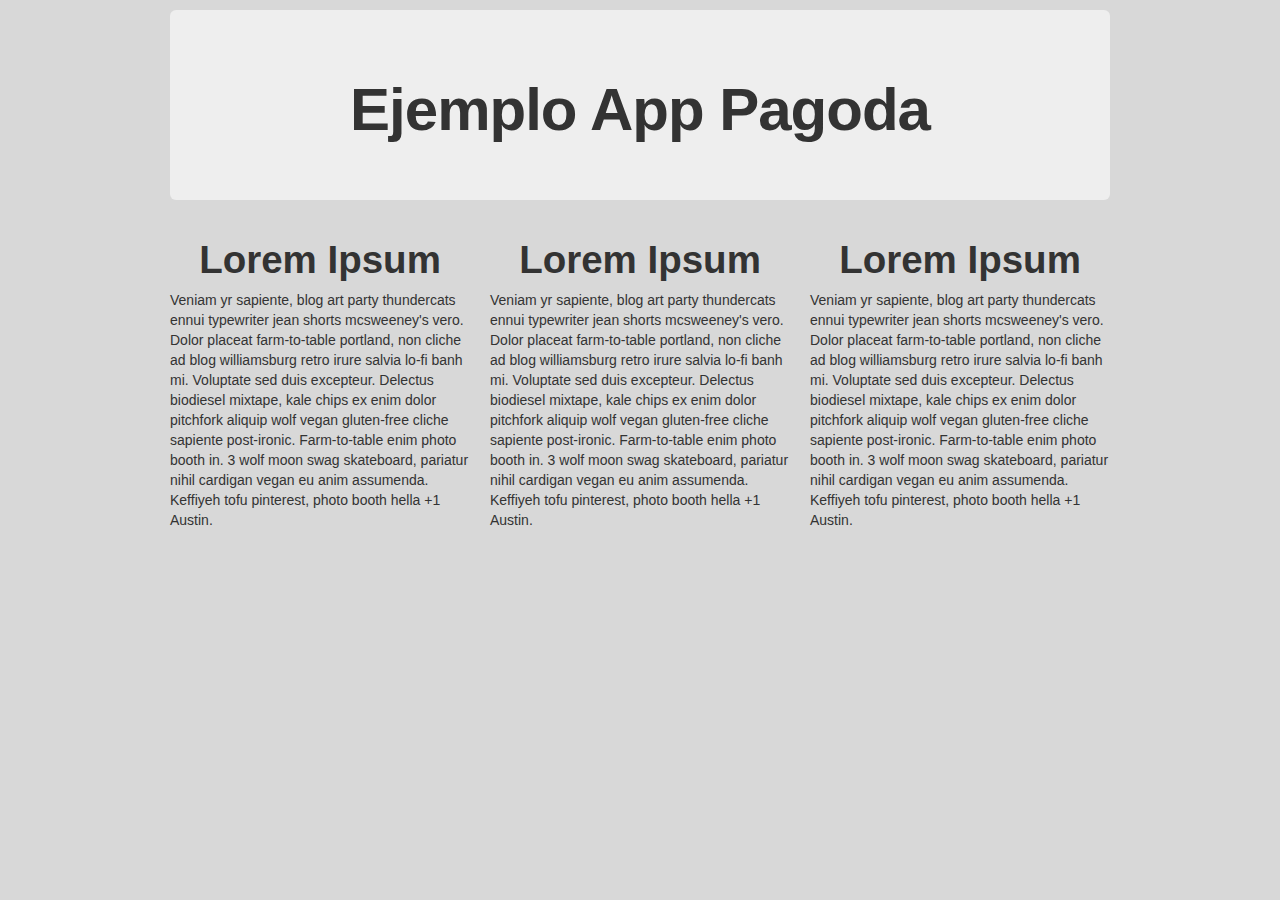
<file: bootstrap/gustavo.html>
<!--
/**
 * Nombre del Ejemoplo
 * @copy escuela de diseño web 2i0,C.A 2012. 
 * @author Gustavo Giménez(gimenezanderson@gmail.com)
 * @date 2012-11-20
 * 
 * License and legal information: 
 * Released under the MIT License.
 *
 */ -->
<!DOCTYPE html>
<html lang="es">
<head>
<meta charset= "UTF-8">
<title>Pagoda App - Twitter Bootstrap</title>
<link href="librerias/bootstrap/css/bootstrap.min.css" rel="stylesheet">
<!-- Estilo -->
<style type="text/css">
body{
	margin-top: 10px;
	background-color: #d8d8d8;
}
.cabecera h1{
 text-align: center !important;

}

</style>

</head>
<body>
	<div class="container">
			<div class="row">
			<div class="span12">
				<div class="hero-unit cabecera" >
  					<h1>Ejemplo App Pagoda</h1>
				</div>
			</div>
			</div>
			<div class="row">
			<div class="span4  cabecera bloque">
				<h1>Lorem Ipsum</h1>
				<p>Veniam yr sapiente, blog art party thundercats ennui typewriter jean shorts mcsweeney's vero. Dolor placeat farm-to-table portland, non cliche ad blog williamsburg retro irure salvia lo-fi banh mi. Voluptate sed duis excepteur. Delectus biodiesel mixtape, kale chips ex enim dolor pitchfork aliquip wolf vegan gluten-free cliche sapiente post-ironic. Farm-to-table enim photo booth in. 3 wolf moon swag skateboard, pariatur nihil cardigan vegan eu anim assumenda. Keffiyeh tofu pinterest, photo booth hella +1 Austin.</p>
			</div>
			<div class="span4 cabecera bloque">
				<h1>Lorem Ipsum</h1>
				<p>Veniam yr sapiente, blog art party thundercats ennui typewriter jean shorts mcsweeney's vero. Dolor placeat farm-to-table portland, non cliche ad blog williamsburg retro irure salvia lo-fi banh mi. Voluptate sed duis excepteur. Delectus biodiesel mixtape, kale chips ex enim dolor pitchfork aliquip wolf vegan gluten-free cliche sapiente post-ironic. Farm-to-table enim photo booth in. 3 wolf moon swag skateboard, pariatur nihil cardigan vegan eu anim assumenda. Keffiyeh tofu pinterest, photo booth hella +1 Austin. </p>
			</div>
			<div class="span4 cabecera bloque">
				<h1>Lorem Ipsum</h1>
				<p>Veniam yr sapiente, blog art party thundercats ennui typewriter jean shorts mcsweeney's vero. Dolor placeat farm-to-table portland, non cliche ad blog williamsburg retro irure salvia lo-fi banh mi. Voluptate sed duis excepteur. Delectus biodiesel mixtape, kale chips ex enim dolor pitchfork aliquip wolf vegan gluten-free cliche sapiente post-ironic. Farm-to-table enim photo booth in. 3 wolf moon swag skateboard, pariatur nihil cardigan vegan eu anim assumenda. Keffiyeh tofu pinterest, photo booth hella +1 Austin.</p>
			</div>
			</div>
	</div>
</body>
</html>
</file>
